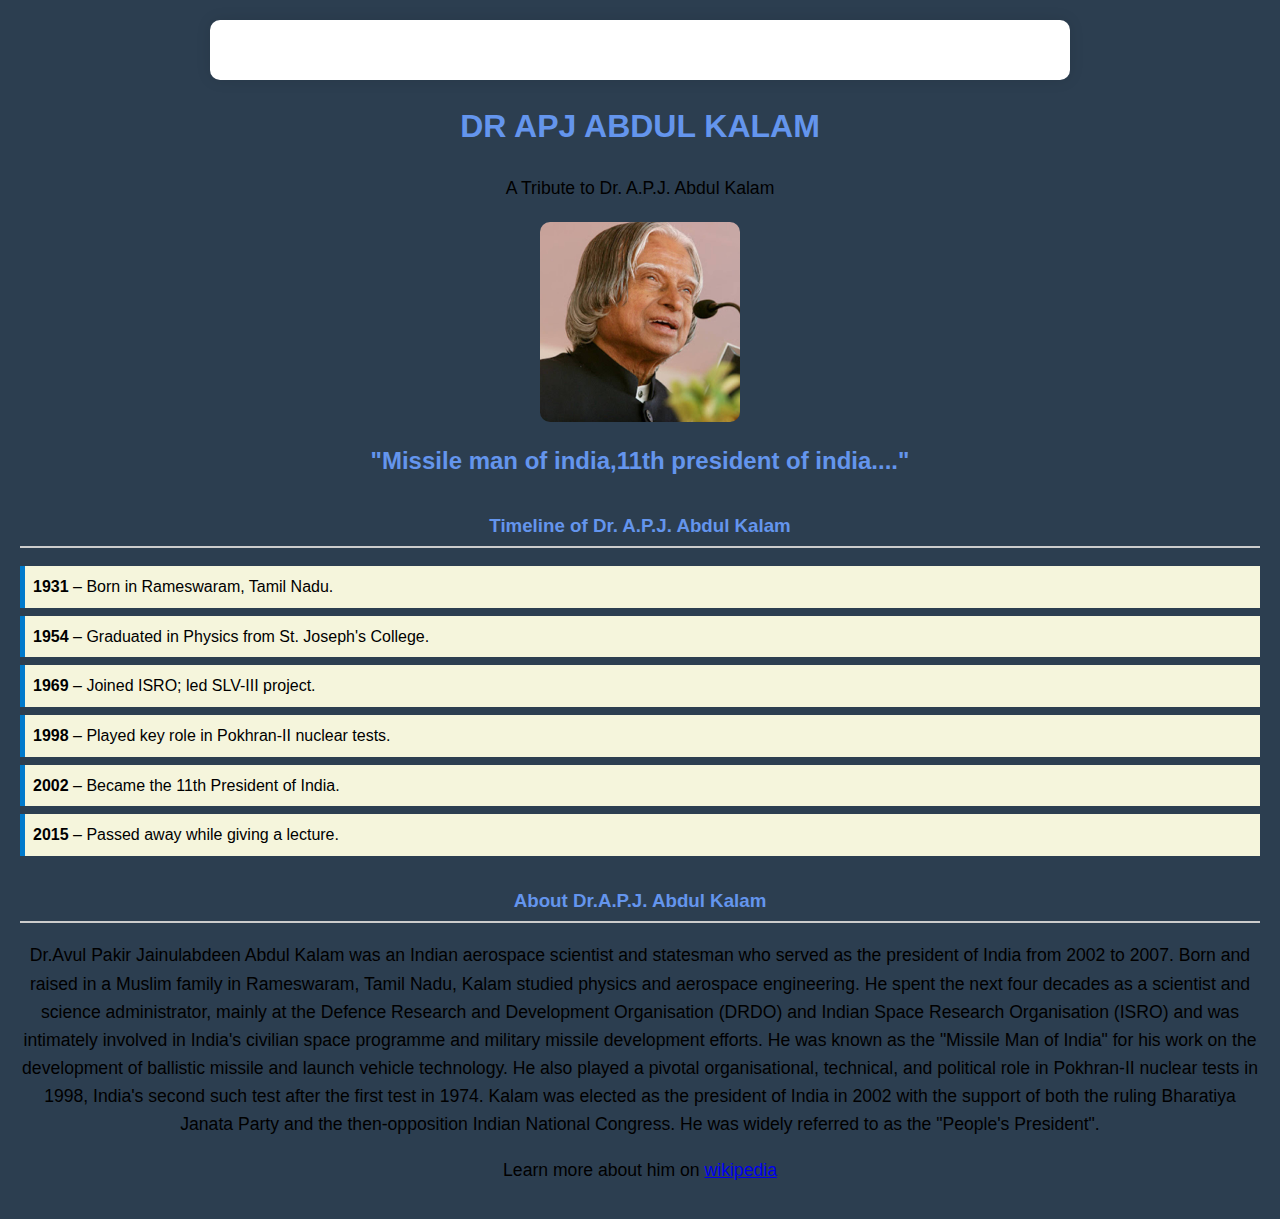
<file: index.html>
<!DOCTYPE html>
<html lang="en">
<head>
    <meta charset="UTF-8">
    <meta name="viewport" content="width=device-width, initial-scale=1.0">
    <title>Tribute page</title>
    <link rel="stylesheet" href="style.css">

</head>
<body>
    <div class="container">
        <!-- all your headings,paragraphs,images ectc,-->
    </div>
    <h1> DR APJ ABDUL KALAM</h1>
    <P> A Tribute to Dr. A.P.J. Abdul Kalam</P>
    <img src="abdu.jpg" width="200" height="200" >
    <h2>"Missile man of india,11th president of india...."</h2>
    <section id="timeline">
    
  <h3>Timeline of Dr. A.P.J. Abdul Kalam</h3>
  <ul>
    <li><strong>1931</strong> – Born in Rameswaram, Tamil Nadu.</li>
    <li><strong>1954</strong> – Graduated in Physics from St. Joseph's College.</li>
    <li><strong>1969</strong> – Joined ISRO; led SLV-III project.</li>
    <li><strong>1998</strong> – Played key role in Pokhran-II nuclear tests.</li>
    <li><strong>2002</strong> – Became the 11th President of India.</li>
    <li><strong>2015</strong> – Passed away while giving a lecture.</li>
  </ul>
  </section>
  <section id="about">
    <h3>About Dr.A.P.J. Abdul Kalam</h3>
  <p>Dr.Avul Pakir Jainulabdeen Abdul Kalam was an Indian aerospace scientist and statesman who served as the president of India from 2002 to 2007.

Born and raised in a Muslim family in Rameswaram, Tamil Nadu, Kalam studied physics and aerospace engineering. He spent the next four decades as a scientist and science administrator, mainly at the Defence Research and Development Organisation (DRDO) and Indian Space Research Organisation (ISRO) and was intimately involved in India's civilian space programme and military missile development efforts. He was known as the "Missile Man of India" for his work on the development of ballistic missile and launch vehicle technology. He also played a pivotal organisational, technical, and political role in Pokhran-II nuclear tests in 1998, India's second such test after the first test in 1974.

Kalam was elected as the president of India in 2002 with the support of both the ruling Bharatiya Janata Party and the then-opposition Indian National Congress. He was widely referred to as the "People's President".</p>
<p>Learn more about him on <a href="https://en.wikipedia.org/wiki/A._P._J._Abdul_Kalam" target="-blank">wikipedia</a></p>

</section>
    
</body>
</html>
</file>
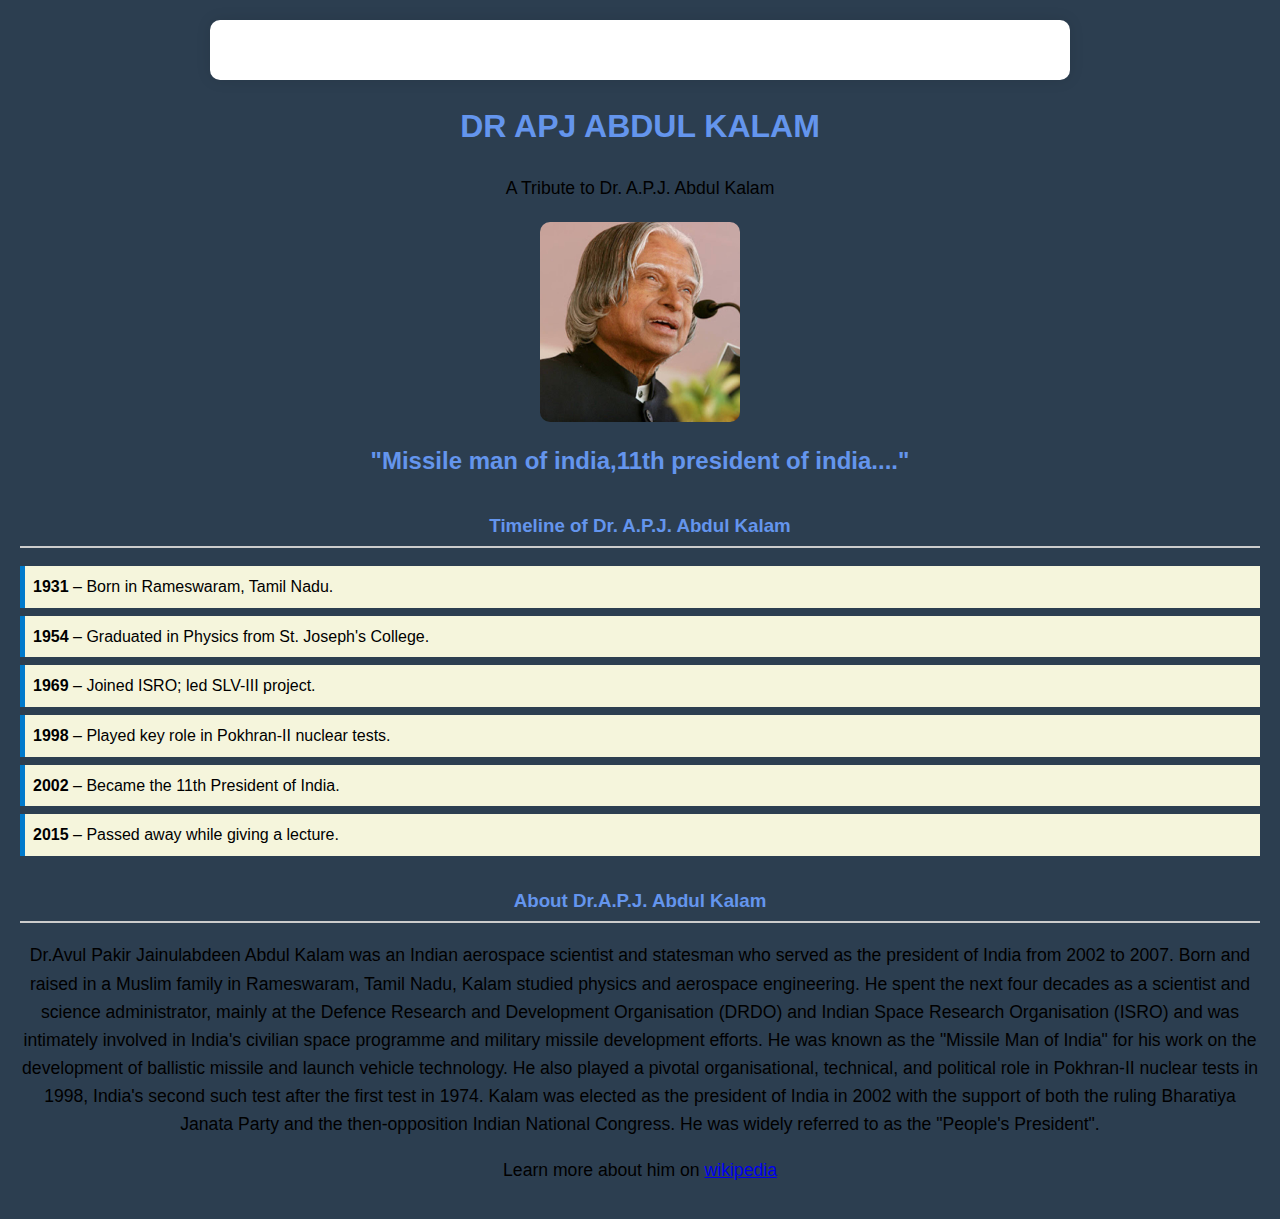
<file: tribute.html>
<!DOCTYPE html>
<html lang="en">
<head>
    <meta charset="UTF-8">
    <meta name="viewport" content="width=device-width, initial-scale=1.0">
    <title>Tribute page</title>
    <link rel="stylesheet" href="../style.css">

</head>
<body>
    <div class="container">
        <!-- all your headings,paragraphs,images ectc,-->
    </div>
    <h1> DR APJ ABDUL KALAM</h1>
    <P> A Tribute to Dr. A.P.J. Abdul Kalam</P>
    <img src="abdu.jpg" width="200" height="200" >
    <h2>"Missile man of india,11th president of india...."</h2>
    <section id="timeline">
    
  <h3>Timeline of Dr. A.P.J. Abdul Kalam</h3>
  <ul>
    <li><strong>1931</strong> – Born in Rameswaram, Tamil Nadu.</li>
    <li><strong>1954</strong> – Graduated in Physics from St. Joseph's College.</li>
    <li><strong>1969</strong> – Joined ISRO; led SLV-III project.</li>
    <li><strong>1998</strong> – Played key role in Pokhran-II nuclear tests.</li>
    <li><strong>2002</strong> – Became the 11th President of India.</li>
    <li><strong>2015</strong> – Passed away while giving a lecture.</li>
  </ul>
  </section>
  <section id="about">
    <h3>About Dr.A.P.J. Abdul Kalam</h3>
  <p>Dr.Avul Pakir Jainulabdeen Abdul Kalam was an Indian aerospace scientist and statesman who served as the president of India from 2002 to 2007.

Born and raised in a Muslim family in Rameswaram, Tamil Nadu, Kalam studied physics and aerospace engineering. He spent the next four decades as a scientist and science administrator, mainly at the Defence Research and Development Organisation (DRDO) and Indian Space Research Organisation (ISRO) and was intimately involved in India's civilian space programme and military missile development efforts. He was known as the "Missile Man of India" for his work on the development of ballistic missile and launch vehicle technology. He also played a pivotal organisational, technical, and political role in Pokhran-II nuclear tests in 1998, India's second such test after the first test in 1974.

Kalam was elected as the president of India in 2002 with the support of both the ruling Bharatiya Janata Party and the then-opposition Indian National Congress. He was widely referred to as the "People's President".</p>
<p>Learn more about him on <a href="https://en.wikipedia.org/wiki/A._P._J._Abdul_Kalam" target="-blank">wikipedia</a></p>

</section>
    
</body>
</html>
</file>
<file: style.css>
/* General Page Style */
body {
  background-color: #2c3e50;
  color:black;
  font-family: 'Segoe UI', Tahoma, Geneva, Verdana, sans-serif;
  line-height: 1.6;
  margin: 0;
  padding: 20px;
  
}

/* Centered container */
.container {
  max-width: 800px;
  margin: auto;
  background: #fff;
  padding: 30px;
  border-radius: 10px;
  box-shadow: 0 0 15px rgba(0, 0, 0, 0.1);
}

/* Headings */
h1, h2, h3 {
  color:cornflowerblue;
  text-align: center;
}

/* Paragraphs */
p {
  font-size: 1.1rem;
  text-align:center;
  margin-bottom: 15px;
}

/* Image */
img {
  display: block;
  margin: 20px auto;
  border-radius: 10px;
  max-width: 100%;
  height: auto;
}

/* Timeline */
#timeline ul {
  list-style-type: none;
  padding-left: 0;
}

#timeline li {
  padding: 8px;
  margin-bottom: 8px;
  background-color:beige;
  border-left: 5px solid #007acc;
}

/* Section Headers */
section h3 {
  margin-top: 30px;
  border-bottom: 2px solid #ccc;
  padding-bottom: 5px;
  
}
</file>
